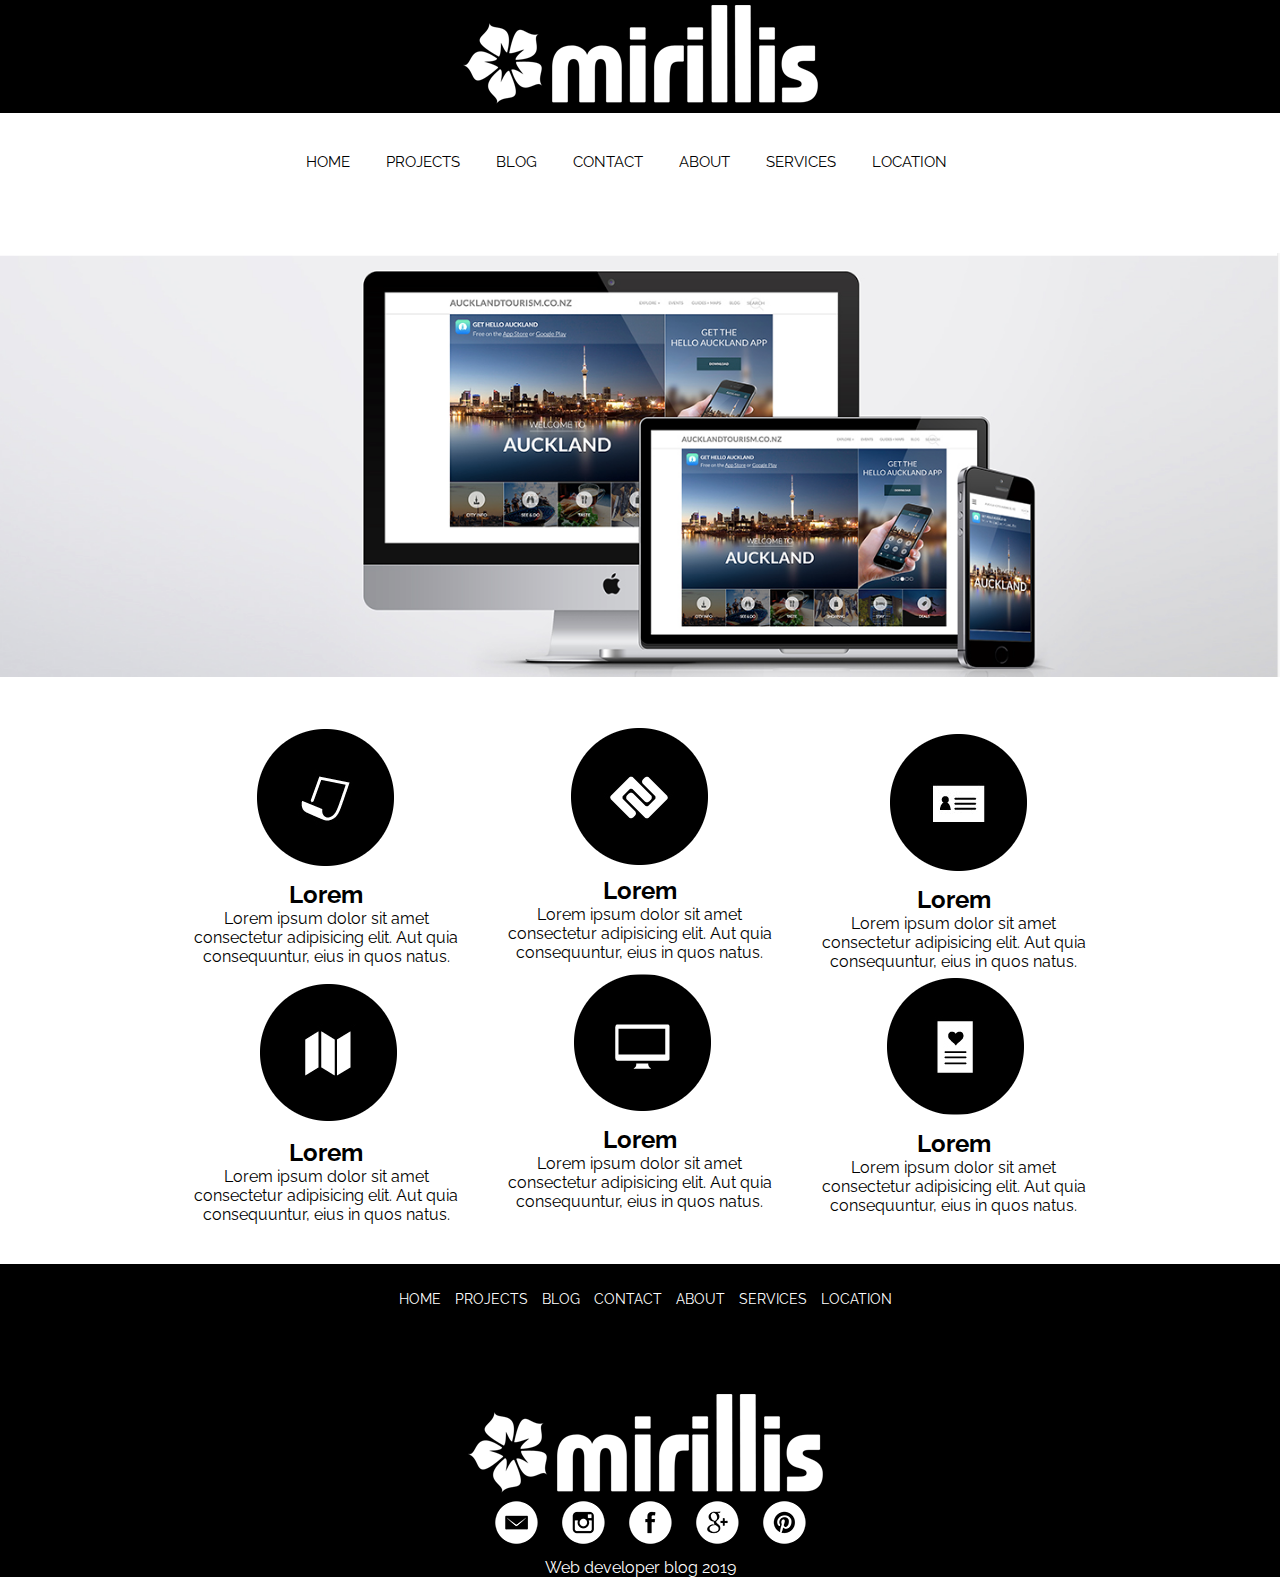
<file: index.html>
<!DOCTYPE html>
<html lang="en">
<head>
    <meta charset="UTF-8">
    <title>Ashart</title>
    <link rel="stylesheet" href="css/styles.css">
    <link href="https://fonts.googleapis.com/css?family=Raleway" rel="stylesheet">
</head>
<body>
    <header>
        <div class="logo">
            <a href="index.html"><img  class="graficlogo"src="images/logo.png" alt="logo" ></a>
        </div>
        <nav>
            <div class="topnav" id="myTopnav">
            <a href="index.html">HOME</a>
            <a href="projects.html">PROJECTS</a>
            <a href="blog.html">BLOG</a>
            <a href="contact.html">CONTACT</a>
            <a href="about.html">ABOUT</a>
            <a href="servises.html">SERVICES</a>
            <a href="location.html">LOCATION</a>
            <a id="menu" href="#"class="icon">&#9776;</a>
        </div>
        </nav>
    </header>
<main>
 <img src="images/web.jpg" alt="" class="mw-100">
 <div class="advantages_container">
     <div class="adventeges">

         <div class="advantages_item">
             <img src="images/1.png" alt="">
             <h2>Lorem</h2>
             <p>Lorem ipsum dolor sit amet consectetur adipisicing elit. Aut quia consequuntur, eius in quos natus.</p>
         </div>

         <div class="advantages_item">
             <img src="images/2.png" alt="">
             <h2>Lorem</h2>
             <p>Lorem ipsum dolor sit amet consectetur adipisicing elit. Aut quia consequuntur, eius in quos natus.</p>
         </div>

         <div class="advantages_item">
             <img src="images/3.png" alt="">
             <h2>Lorem</h2>
             <p>Lorem ipsum dolor sit amet consectetur adipisicing elit. Aut quia consequuntur, eius in quos natus.</p>
         </div>
         <div class="advantages_item">
             <img src="images/4.png" alt="">
             <h2>Lorem</h2>
             <p>Lorem ipsum dolor sit amet consectetur adipisicing elit. Aut quia consequuntur, eius in quos natus.</p>
         </div>
         <div class="advantages_item">
             <img src="images/5.png" alt="">
             <h2>Lorem</h2>
             <p>Lorem ipsum dolor sit amet consectetur adipisicing elit. Aut quia consequuntur, eius in quos natus.</p>
         </div>
         <div class="advantages_item">
             <img src="images/6.png" alt="">
             <h2>Lorem</h2>
             <p>Lorem ipsum dolor sit amet consectetur adipisicing elit. Aut quia consequuntur, eius in quos natus.</p>
         </div>
        
     </div>
 </div>
</main>
<footer>
<nav>
        <a href="index.html">HOME</a>
        <a href="projects.html">PROJECTS</a>
        <a href="blog.html">BLOG</a>
        <a href="contact.html">CONTACT</a>
        <a href="about.html">ABOUT</a>
        <a href="servisec.html">SERVICES</a>
        <a href="location.html">LOCATION</a>
    
</nav>
<div class="logo">
    <a href="index.html"><img class="graficlogo"src="images/logo.png" alt=""></a>
</div>

<div class="social">
    <a href="#"><img src="socialmedia/em.png" alt=""></a>
    <a href="#"><img src="socialmedia/inst.png" alt=""></a>
    <a href="#"><img src="socialmedia/face.png" alt=""></a>
    <a href="#"><img src="socialmedia/goo.png" alt=""></a>
    <a href="#"><img src="socialmedia/pint.png" alt=""></a>
</div>
<p>Web developer blog 2019</p>
</footer>


    <script src="scripts/scripts.js"></script>
</body>
</html>
</file>
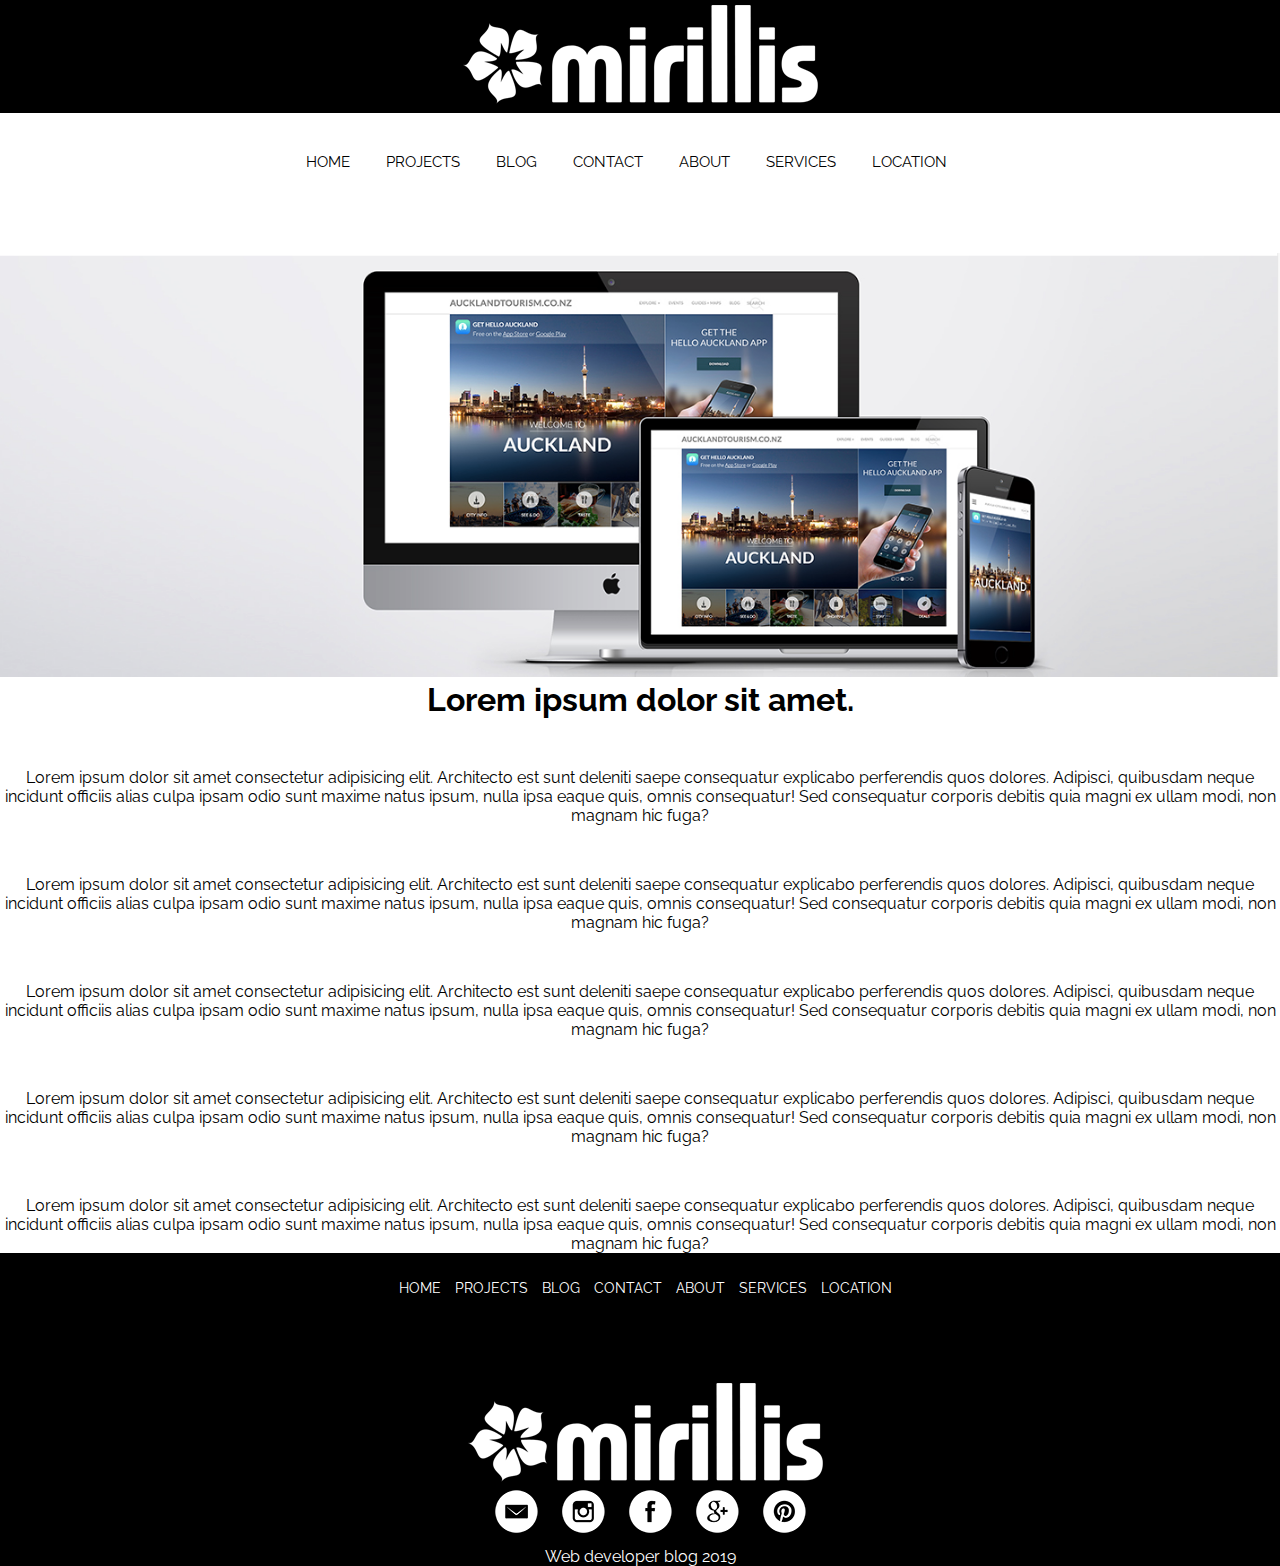
<file: about.html>
<!DOCTYPE html>
<html lang="en">
<head>
    <meta charset="UTF-8">
    <title>Ashart</title>
    <link rel="stylesheet" href="css/styles.css">
    <link href="https://fonts.googleapis.com/css?family=Raleway" rel="stylesheet">
</head>
<body>
    <header>
        <div class="logo">
            <a href="index.html"><img  class="graficlogo"src="images/logo.png" alt="logo" ></a>
        </div>
        <nav>
            <div class="topnav" id="myTopnav">
            <a href="index.html">HOME</a>
            <a href="projects.html">PROJECTS</a>
            <a href="blog.html">BLOG</a>
            <a href="contact.html">CONTACT</a>
            <a href="about.html">ABOUT</a>
            <a href="servises.html">SERVICES</a>
            <a href="location.html">LOCATION</a>
            <a id="menu" href="#"class="icon">&#9776;</a>
        </div>
        </nav>
    </header>
    <main>
<div class="about-container">
    <img src="images/web.jpg" alt="picture of company" class="mw-200">
    <h1>Lorem ipsum dolor sit amet.</h1>
    <p>Lorem ipsum dolor sit amet consectetur adipisicing elit. Architecto est sunt deleniti saepe consequatur explicabo perferendis quos dolores. Adipisci, quibusdam neque incidunt officiis alias culpa ipsam odio sunt maxime natus ipsum, nulla ipsa eaque quis, omnis consequatur! Sed consequatur corporis debitis quia magni ex ullam modi, non magnam hic fuga?</p>
    <p>Lorem ipsum dolor sit amet consectetur adipisicing elit. Architecto est sunt deleniti saepe consequatur explicabo perferendis quos dolores. Adipisci, quibusdam neque incidunt officiis alias culpa ipsam odio sunt maxime natus ipsum, nulla ipsa eaque quis, omnis consequatur! Sed consequatur corporis debitis quia magni ex ullam modi, non magnam hic fuga?</p>
    <p>Lorem ipsum dolor sit amet consectetur adipisicing elit. Architecto est sunt deleniti saepe consequatur explicabo perferendis quos dolores. Adipisci, quibusdam neque incidunt officiis alias culpa ipsam odio sunt maxime natus ipsum, nulla ipsa eaque quis, omnis consequatur! Sed consequatur corporis debitis quia magni ex ullam modi, non magnam hic fuga?</p>
    <p>Lorem ipsum dolor sit amet consectetur adipisicing elit. Architecto est sunt deleniti saepe consequatur explicabo perferendis quos dolores. Adipisci, quibusdam neque incidunt officiis alias culpa ipsam odio sunt maxime natus ipsum, nulla ipsa eaque quis, omnis consequatur! Sed consequatur corporis debitis quia magni ex ullam modi, non magnam hic fuga?</p>
    <p>Lorem ipsum dolor sit amet consectetur adipisicing elit. Architecto est sunt deleniti saepe consequatur explicabo perferendis quos dolores. Adipisci, quibusdam neque incidunt officiis alias culpa ipsam odio sunt maxime natus ipsum, nulla ipsa eaque quis, omnis consequatur! Sed consequatur corporis debitis quia magni ex ullam modi, non magnam hic fuga?</p>
</div>

    </main>



    <footer>
        <nav>
                <a href="index.html">HOME</a>
                <a href="projects.html">PROJECTS</a>
                <a href="blog.html">BLOG</a>
                <a href="contact">CONTACT</a>
                <a href="about.html">ABOUT</a>
                <a href="servisec.html">SERVICES</a>
                <a href="location.html">LOCATION</a>
            
        </nav>
        <div class="logo">
            <a href="index.html"><img class="graficlogo"src="images/logo.png" alt=""></a>
        </div>
        
        <div class="social">
            <a href="#"><img src="socialmedia/em.png" alt=""></a>
            <a href="#"><img src="socialmedia/inst.png" alt=""></a>
            <a href="#"><img src="socialmedia/face.png" alt=""></a>
            <a href="#"><img src="socialmedia/goo.png" alt=""></a>
            <a href="#"><img src="socialmedia/pint.png" alt=""></a>
        </div>
        <p>Web developer blog 2019</p>
        </footer>
</file>
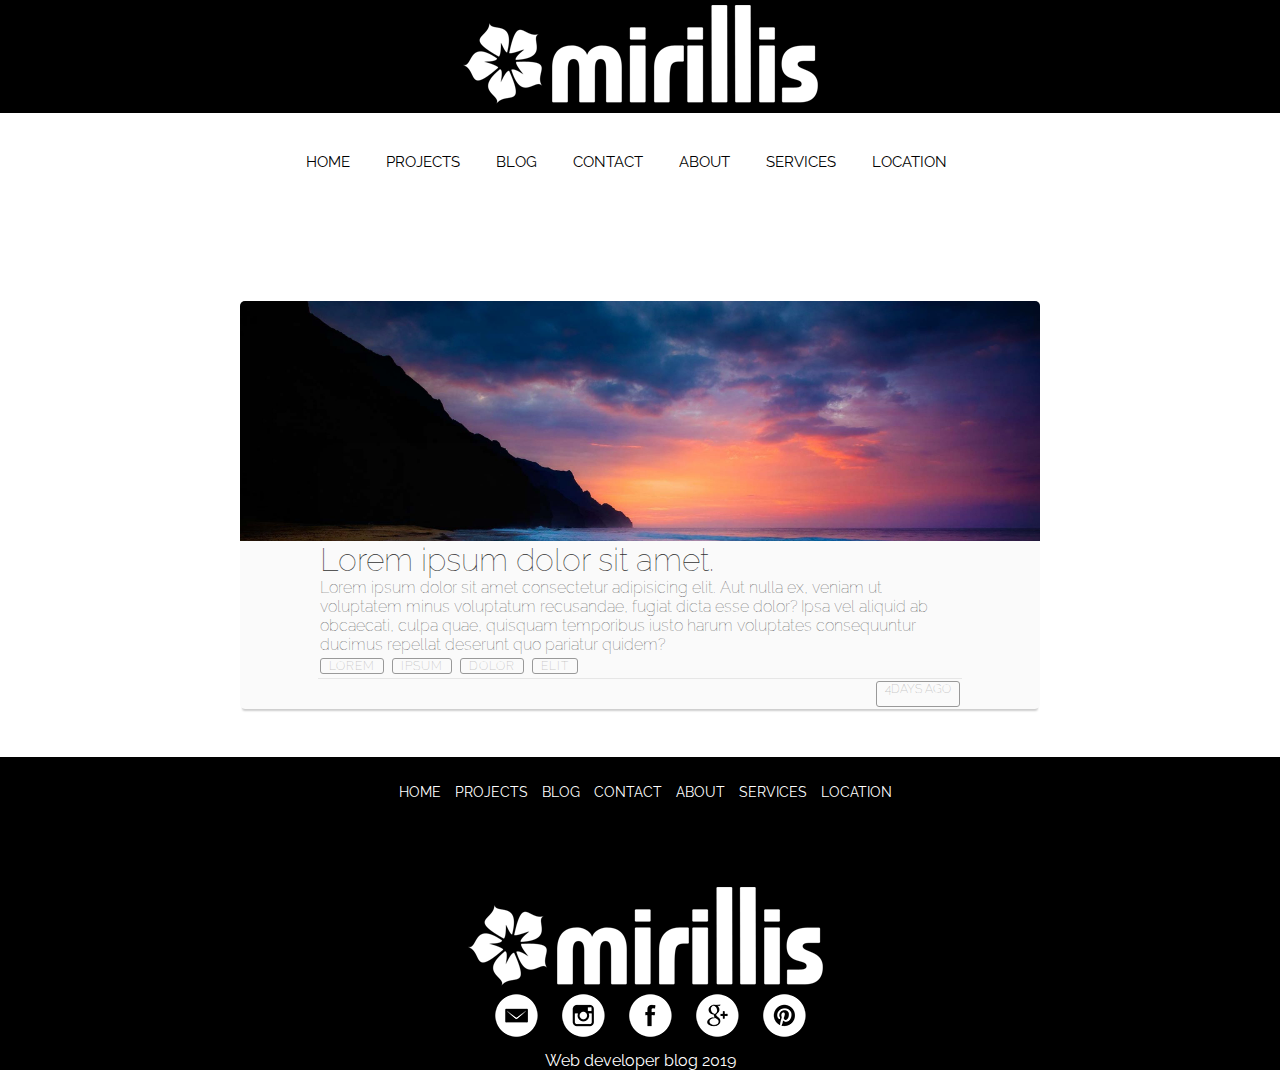
<file: blog.html>
<!DOCTYPE html>
<html lang="en">
<head>
    <meta charset="UTF-8">
    <title>Ashart</title>
    <link rel="stylesheet" href="css/styles.css">
    <link href="https://fonts.googleapis.com/css?family=Raleway" rel="stylesheet">
</head>
<body>
    <header>
        <div class="logo">
            <a href="index.html"><img  class="graficlogo"src="images/logo.png" alt="logo" ></a>
        </div>
        <nav>
            <div class="topnav" id="myTopnav">
            <a href="index.html">HOME</a>
            <a href="projects.html">PROJECTS</a>
            <a href="blog.html">BLOG</a>
            <a href="contact.html">CONTACT</a>
            <a href="about.html">ABOUT</a>
            <a href="servises.html">SERVICES</a>
            <a href="location.html">LOCATION</a>
            <a id="menu" href="#"class="icon">&#9776;</a>
        </div>
        </nav>
    </header>
<main>
    <div class="blog-container">
        <div class="blog-header">
            <div class="blog-cover">

            </div>
            <div class="blog-body">
                <div class="blog-title">
                    <h1><a href="#">Lorem ipsum dolor sit amet.</a></h1>
                </div>
               <div class="blog-text">
                   <p>
                       Lorem ipsum dolor sit amet consectetur adipisicing elit. 
                       Aut nulla ex, veniam ut voluptatem minus voluptatum recusandae, 
                       fugiat dicta esse dolor? Ipsa vel aliquid ab obcaecati, culpa quae, 
                       quisquam temporibus iusto harum voluptates consequuntur ducimus repellat 
                       deserunt quo pariatur quidem?
                   </p>
               </div>
               <div class="blog-tags">
                   <ul>
                       <li><a href="#">Lorem</a></li>
                       <li><a href="#">ipsum</a></li>
                       <li><a href="#">dolor</a></li>
                       <li><a href="#">elit</a></li>
                   </ul>
               </div>
            </div>
            <div class="blog-footer">
                <ul>
                    <li class="published-date">4days ago</li>
                </ul>
            </div>
        </div>
    </div>
</main>











    <footer>
        <nav>
                <a href="index.html">HOME</a>
                <a href="projects.html">PROJECTS</a>
                <a href="blog.html">BLOG</a>
                <a href="contact">CONTACT</a>
                <a href="about.html">ABOUT</a>
                <a href="servisec.html">SERVICES</a>
                <a href="location.html">LOCATION</a>
            
        </nav>
        <div class="logo">
            <a href="index.html"><img class="graficlogo"src="images/logo.png" alt=""></a>
        </div>
        
        <div class="social">
            <a href="#"><img src="socialmedia/em.png" alt=""></a>
            <a href="#"><img src="socialmedia/inst.png" alt=""></a>
            <a href="#"><img src="socialmedia/face.png" alt=""></a>
            <a href="#"><img src="socialmedia/goo.png" alt=""></a>
            <a href="#"><img src="socialmedia/pint.png" alt=""></a>
        </div>
        <p>Web developer blog 2019</p>
        </footer>
        
        
            <script src="scripts/scripts.js"></script>
        </body>
        </html>
</file>
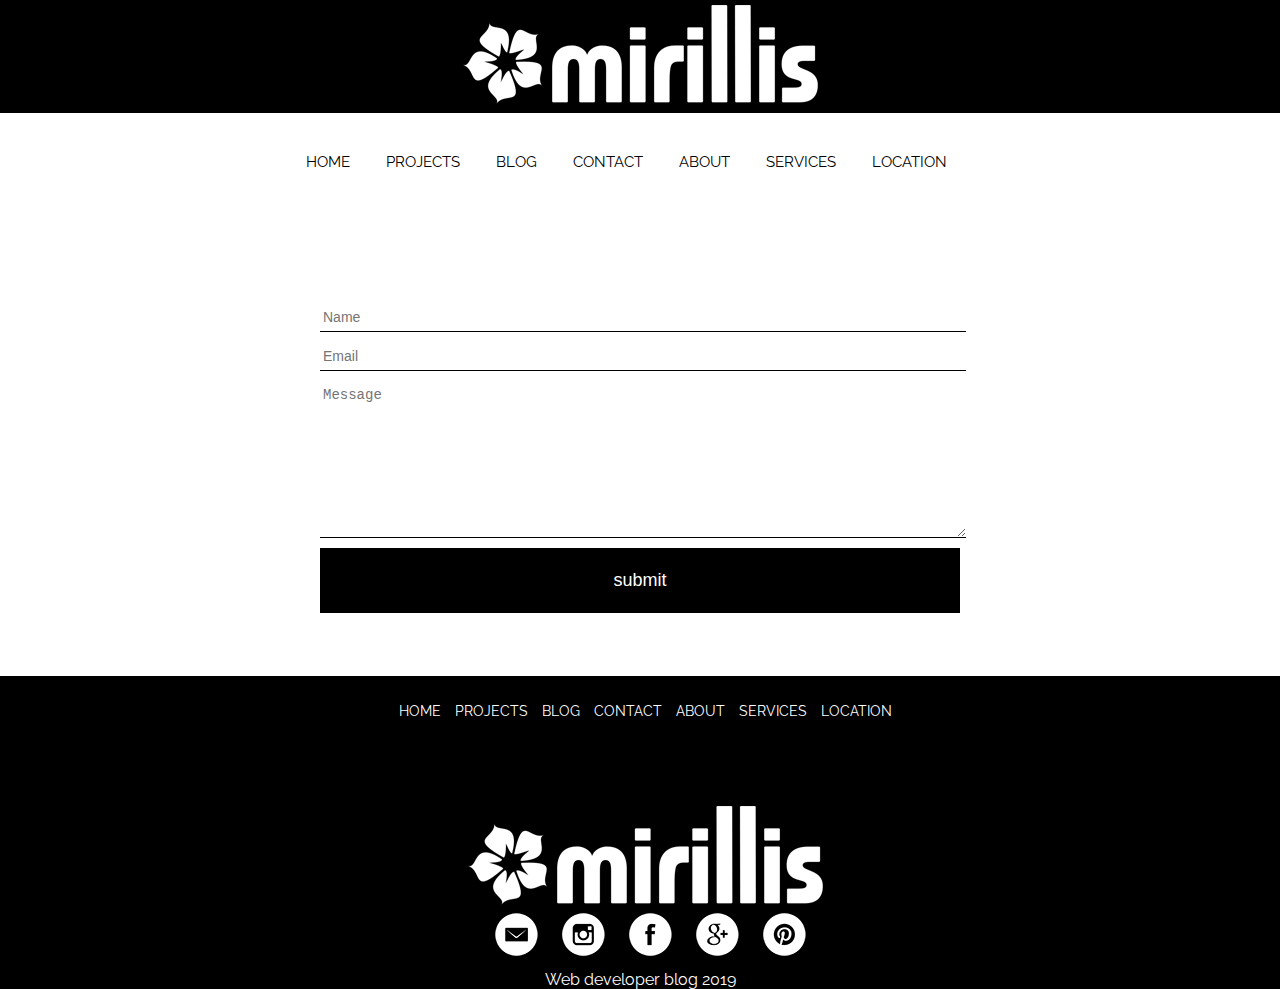
<file: contact.html>
<!DOCTYPE html>
<html lang="en">
<head>
    <meta charset="UTF-8">
    <title>Ashart</title>
    <link rel="stylesheet" href="css/styles.css">
    <link href="https://fonts.googleapis.com/css?family=Raleway" rel="stylesheet">
</head>
<body>
    <header>
        <div class="logo">
            <a href="index.html"><img  class="graficlogo"src="images/logo.png" alt="logo" ></a>
        </div>
        <nav>
            <div class="topnav" id="myTopnav">
            <a href="index.html">HOME</a>
            <a href="projects.html">PROJECTS</a>
            <a href="blog.html">BLOG</a>
            <a href="contact.html">CONTACT</a>
            <a href="about.html">ABOUT</a>
            <a href="servisec.html">SERVICES</a>
            <a href="location.html">LOCATION</a>
            <a id="menu" href="#"class="icon">&#9776;</a>
        </div>
        </nav>
    </header>
    <main>
<form class="form">
    <p><input type="text" name="name" class="feedback-input" placeholder="Name" id="name"></p>
    <p><input type="email" name="name" class="feedback-input" placeholder ="Email" id="name"></p>
    <p><textarea name="text" id="comment" placeholder="Message" class="feedback-input"></textarea></p>
    <input type="submit" value="submit" class="button-submit">
    <div class="easy"></div>
</form>
    </main>



    <footer>
        <nav>
                <a href="index.html">HOME</a>
                <a href="projects.html">PROJECTS</a>
                <a href="blog.html">BLOG</a>
                <a href="contact">CONTACT</a>
                <a href="about.html">ABOUT</a>
                <a href="servisec.html">SERVICES</a>
                <a href="location.html">LOCATION</a>
            
        </nav>
        <div class="logo">
            <a href="index.html"><img class="graficlogo"src="images/logo.png" alt=""></a>
        </div>
        
        <div class="social">
            <a href="#"><img src="socialmedia/em.png" alt=""></a>
            <a href="#"><img src="socialmedia/inst.png" alt=""></a>
            <a href="#"><img src="socialmedia/face.png" alt=""></a>
            <a href="#"><img src="socialmedia/goo.png" alt=""></a>
            <a href="#"><img src="socialmedia/pint.png" alt=""></a>
        </div>
        <p>Web developer blog 2019</p>
        </footer>
</file>
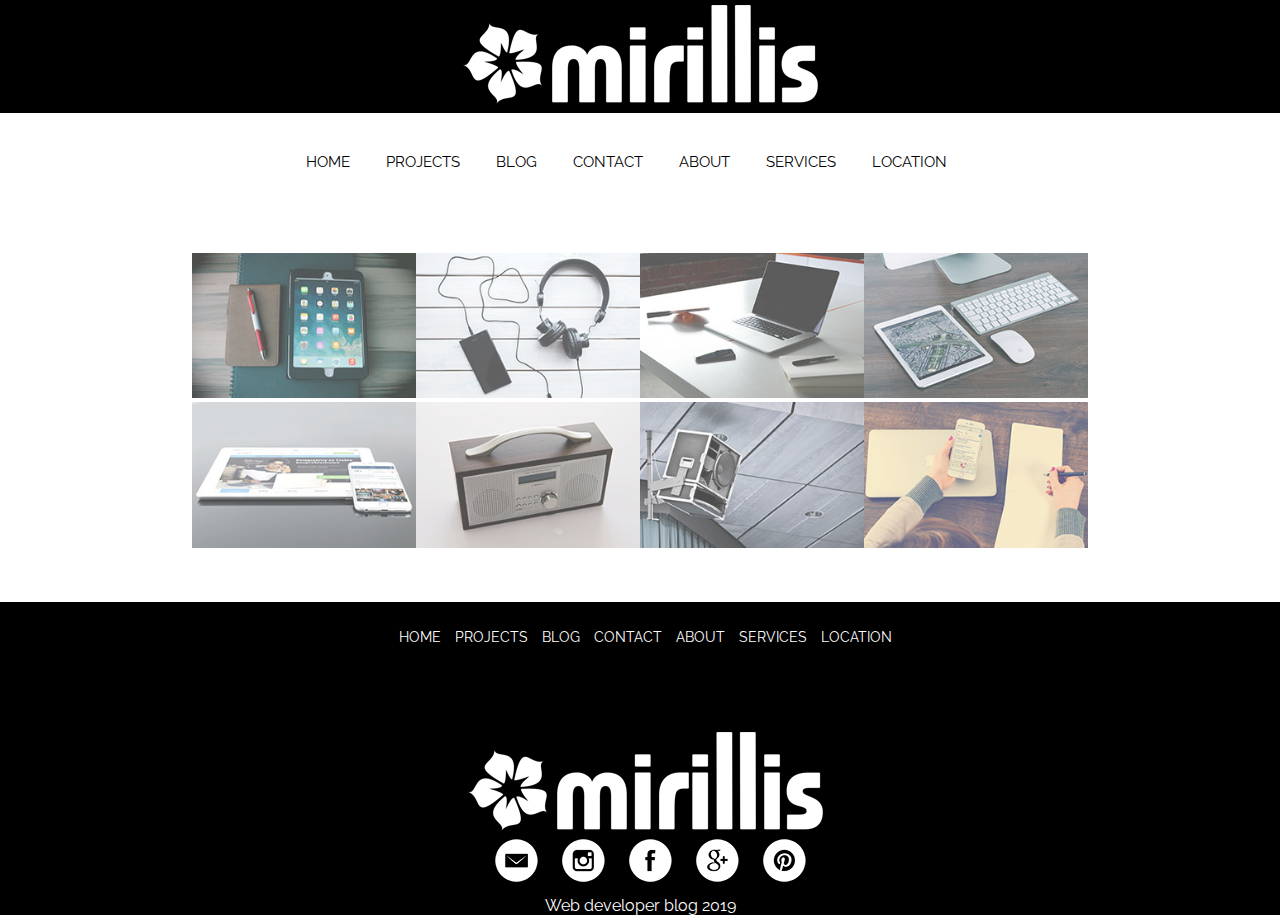
<file: projects.html>
<!DOCTYPE html>
<html lang="en">
<head>
    <meta charset="UTF-8">
    <title>Ashart</title>
    <link rel="stylesheet" href="css/styles.css">
    <link href="https://fonts.googleapis.com/css?family=Raleway" rel="stylesheet">
</head>
<body>
    <header>
        <div class="logo">
            <a href="index.html"><img  class="graficlogo"src="images/logo.png" alt="logo" ></a>
        </div>
        <nav>
            <div class="topnav" id="myTopnav">
            <a href="index.html">HOME</a>
            <a href="projects.html">PROJECTS</a>
            <a href="blog.html">BLOG</a>
            <a href="contact">CONTACT</a>
            <a href="about.html">ABOUT</a>
            <a href="servisec.html">SERVICES</a>
            <a href="location.html">LOCATION</a>
            <a id="menu" href="#"class="icon">&#9776;</a>
        </div>
        </nav>
    </header>
<main class="project">
    <div class="gallery">
        <div class="photo-itm"><img src="images/galleryslides/slide1.jpg" alt=""></div>
        <div class="photo-itm"><img src="images/galleryslides/slide2.jpg" alt=""></div>
        <div class="photo-itm"><img src="images/galleryslides/slide3.jpg" alt=""></div>
        <div class="photo-itm"><img src="images/galleryslides/slide4.jpg" alt=""></div>
        <div class="photo-itm"><img src="images/galleryslides/slide5.jpg" alt=""></div>
        <div class="photo-itm"><img src="images/galleryslides/slide6.jpg" alt=""></div>
        <div class="photo-itm"><img src="images/galleryslides/slide7.jpg" alt=""></div>
        <div class="photo-itm"><img src="images/galleryslides/slide8.jpg" alt=""></div>
    </div>
</main>
<footer>
<nav>
        <a href="index.html">HOME</a>
        <a href="projects.html">PROJECTS</a>
        <a href="blog.html">BLOG</a>
        <a href="contact">CONTACT</a>
        <a href="about.html">ABOUT</a>
        <a href="servisec.html">SERVICES</a>
        <a href="location.html">LOCATION</a>
    
</nav>
<div class="logo">
    <a href="index.html"><img class="graficlogo"src="images/logo.png" alt=""></a>
</div>

<div class="social">
    <a href="#"><img src="socialmedia/em.png" alt=""></a>
    <a href="#"><img src="socialmedia/inst.png" alt=""></a>
    <a href="#"><img src="socialmedia/face.png" alt=""></a>
    <a href="#"><img src="socialmedia/goo.png" alt=""></a>
    <a href="#"><img src="socialmedia/pint.png" alt=""></a>
</div>
<p>Web developer blog 2019</p>
</footer>


    <script src="scripts/scripts.js"></script>
</body>
</html>
</file>
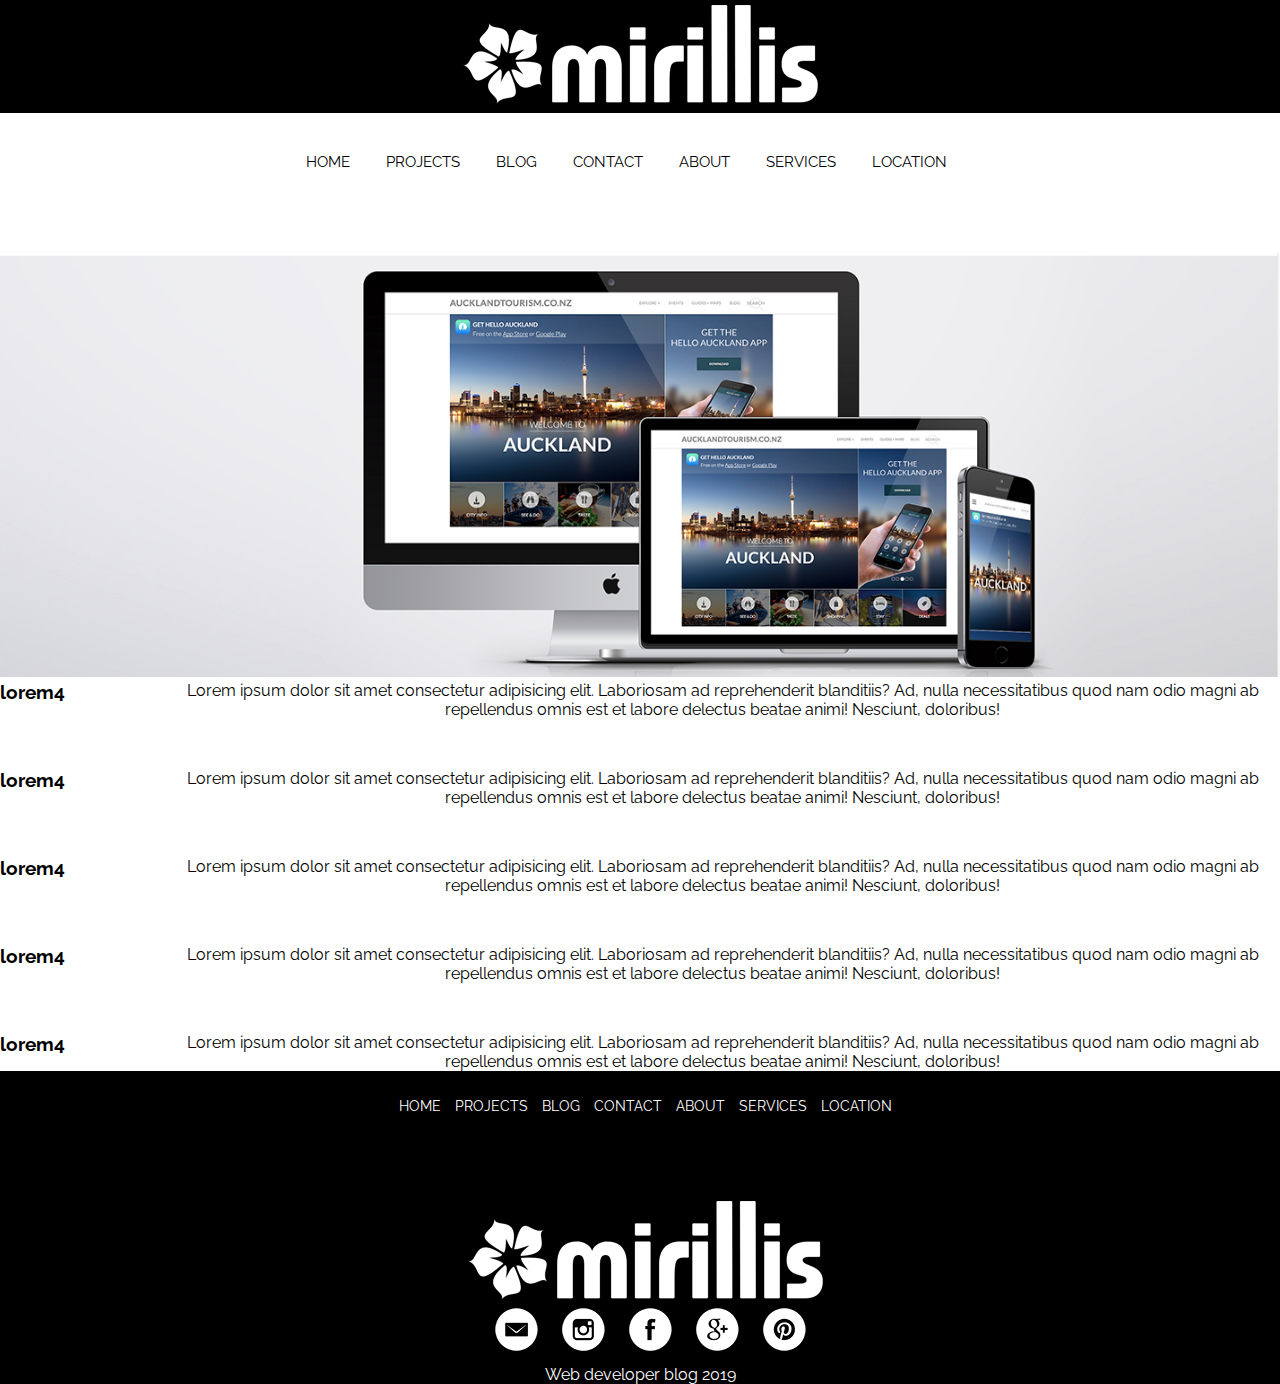
<file: servises.html>
<!DOCTYPE html>
<html lang="en">
<head>
    <meta charset="UTF-8">
    <title>Ashart</title>
    <link rel="stylesheet" href="css/styles.css">
    <link href="https://fonts.googleapis.com/css?family=Raleway" rel="stylesheet">
</head>
<body>
    <header>
        <div class="logo">
            <a href="index.html"><img  class="graficlogo"src="images/logo.png" alt="logo" ></a>
        </div>
        <nav>
            <div class="topnav" id="myTopnav">
            <a href="index.html">HOME</a>
            <a href="projects.html">PROJECTS</a>
            <a href="blog.html">BLOG</a>
            <a href="contact.html">CONTACT</a>
            <a href="about.html">ABOUT</a>
            <a href="servises.html">SERVICES</a>
            <a href="location.html">LOCATION</a>
            <a id="menu" href="#"class="icon">&#9776;</a>
        </div>
        </nav>
    </header>
    <main class="services">
<div class="services-container">
    <img src="images/web.jpg" alt="picture of company" class="mw-200">
    <div class="container-blog">
        <h3>lorem4</h3>
        <p>Lorem ipsum dolor sit amet consectetur adipisicing elit. Laboriosam ad reprehenderit blanditiis? Ad, nulla necessitatibus quod nam odio magni ab repellendus omnis est et labore delectus beatae animi! Nesciunt, doloribus!</p>
    
        <h3>lorem4</h3>
        <p>Lorem ipsum dolor sit amet consectetur adipisicing elit. Laboriosam ad reprehenderit blanditiis? Ad, nulla necessitatibus quod nam odio magni ab repellendus omnis est et labore delectus beatae animi! Nesciunt, doloribus!</p>
    
        <h3>lorem4</h3>
        <p>Lorem ipsum dolor sit amet consectetur adipisicing elit. Laboriosam ad reprehenderit blanditiis? Ad, nulla necessitatibus quod nam odio magni ab repellendus omnis est et labore delectus beatae animi! Nesciunt, doloribus!</p>
    
        <h3>lorem4</h3>
        <p>Lorem ipsum dolor sit amet consectetur adipisicing elit. Laboriosam ad reprehenderit blanditiis? Ad, nulla necessitatibus quod nam odio magni ab repellendus omnis est et labore delectus beatae animi! Nesciunt, doloribus!</p>
    
        <h3>lorem4</h3>
        <p>Lorem ipsum dolor sit amet consectetur adipisicing elit. Laboriosam ad reprehenderit blanditiis? Ad, nulla necessitatibus quod nam odio magni ab repellendus omnis est et labore delectus beatae animi! Nesciunt, doloribus!</p>
    </div>
</div>

    </main>



    <footer>
        <nav>
                <a href="index.html">HOME</a>
                <a href="projects.html">PROJECTS</a>
                <a href="blog.html">BLOG</a>
                <a href="contact">CONTACT</a>
                <a href="about.html">ABOUT</a>
                <a href="servisec.html">SERVICES</a>
                <a href="location.html">LOCATION</a>
            
        </nav>
        <div class="logo">
            <a href="index.html"><img class="graficlogo"src="images/logo.png" alt=""></a>
        </div>
        
        <div class="social">
            <a href="#"><img src="socialmedia/em.png" alt=""></a>
            <a href="#"><img src="socialmedia/inst.png" alt=""></a>
            <a href="#"><img src="socialmedia/face.png" alt=""></a>
            <a href="#"><img src="socialmedia/goo.png" alt=""></a>
            <a href="#"><img src="socialmedia/pint.png" alt=""></a>
        </div>
        <p>Web developer blog 2019</p>
        </footer>
</file>
<file: css/styles.css>
*{
    margin: 0;
    padding: 0;
}
a{
    text-decoration: none;
}
li{
    text-decoration: none;
    list-style: none;
}
body{
    font-family: 'Raleway', sans-serif;
}
.logo{
    background: #000;
    width: 100%;
    display: flex;
    justify-content: center;
}
.graficlogo{
    padding: 5px;
    max-width: 100%;
    box-sizing: border-box;
}
nav{
    margin: auto;
    width: 700px;
    height: 100px;
}
.topnav{
    background-color: #fff;
    font-size: 14px;
    margin-top: 40px;
}
.topnav a{
    color:#000;
    text-align: center;
    padding: 14px 16px;
    font-size: 15px;
}
.topnav a:hover{
    border-bottom: 2px solid #000;

}
.topnav .icon{
    display: none;
}
.mw-100{
    width: 100%;
}
.advantages_container{
    display: flex;
    justify-content: center;
}
.adventeges{
    padding-bottom: 40px;
    padding-top: 40px;
    width: 70%;
    display: flex;
    justify-content: space-between;
    text-align: center;
    flex-wrap: wrap;
}
.advantages_item{
    width: 30%;
}
footer{
    width: 100%;
    height: auto;
    background: #000;
    margin: 0 auto;
    text-align: center;
    padding-top: 25px;
}
footer a{
    color: #fff;
    font-size: 14px;
    margin-left: 10px;
}
footer p{
    color: #fff;
}
footer nav a:hover{
    border-bottom: 1px solid #fff;
}
.social img{
    margin-left: 10px;
    margin-bottom: 10px;

}
.social img:hover{
    background: #494949;
}

.gallery{
    width: 70%;
    margin: auto;
    display: flex;
    flex-wrap: wrap;
    margin-bottom: 50px;
}

.photo-itm{
    width: 25%;
}

.photo-itm img{
    box-sizing: border-box;
    max-width: 100%;
    opacity: 0.7;
}
.photo-itm img:hover{
    opacity: 1;
}
.blog-container{
    background:#fafafa;
    border-radius: 5px;
    box-shadow: rgba(0, 0,0, 0.2) 0px 4px 2px -2px;
    font-weight: 100;
    margin: 48px auto;
    width: 50rem;
}
.blog-container a:hover{
    border-color: #ff4d4d;
    color: #ff4d4d;
}
.blog-cover{
    background: url(../images/galleryslides/world.jpg);
    background-size: cover;
    border-radius: 5px 5px 0 0;
    height: 15rem;
    box-shadow: inset rgba(0, 0,0, 0.2) 0 64px 64px 16px;
}
.blog-body{
    margin: 0 auto;
    width: 80%;
}
.blog-title h1 a{
    color: #333;
    font-weight: 100;

}
.blog-text p{
    color: #4d4d4d;   
}
.blog-tags ul{
    display: flex;
    flex-direction: row;
    flex-wrap: wrap;
    list-style: none;
    padding-left: 0;
}
.blog-tags li+li{
    margin-left: .5rem;
}
.blog-tags a{
    border: 1px solid #999;
    border-radius: 3px;
    color:#999;
    font-size: .75rem;
    height: 1.5rem;
    line-height: 1.5rem;
    letter-spacing: 1px;
    padding: 0 0.5rem;
    text-align: center;
    text-transform: uppercase;
    white-space: nowrap;
    width: 5rem;
}
.blog-footer{
    border-top: 1px solid #e6e6e6;
    margin: 0 auto;
    padding: .125rem;
    width: 80%;
}
.blog-footer ul{
    list-style: none;
    display: flex;
    flex: row wrap;
    justify-content: flex-end;
    padding-left: 0px;

}
.blog-footer li{
    color: #999;
    font-size: .75rem;
    height: 1.5rem;
    text-align: center;
    text-transform: uppercase;
    position: relative;
    white-space: nowrap;
    
}
.published-date{
    border:1px solid#999;
    border-radius: 3px;
    padding: 0 .5rem;

}


#map{
    width: 100%;
    height: 400px;
}

.form{
    width: 50%;
    margin: 50px auto;
}
.feedback-input{
    color: #000;
    font-weight: 300;
    font-size: 14px;
    line-height: 22px;
    background-color: #fff;
    padding:3px;
    margin-bottom: 10px;
    width: 100%;
    border: 0px solid transparent;
    border-bottom: 1px solid #000;
}
textarea{
    width: 100%;
    height: 150px;
    resize: vertical;
}
.button-submit{
    float: left;
    width: 100%;
    border: 0px solid transparent;
    cursor: pointer;
    background-color: #000;
    color: #fff;
    font-size: 18px;
    padding-top: 22px;
    padding-bottom: 22px;
    transition: all 0.3s;
    margin-top: -4px;
    font-weight: 300;
}
.button-submit:hover{
    background-color: #fff;
    color: #000;
    border: 1px solid #000;
}
.easy{
    width: 0;
    height: 74px;
    background-color: #fbfbfb;
    transition: 0.3s ease;

}
.mw-200{
    width: 100%;
    
}

.about-container{
    text-align: center;
    font-weight: 300px;
}
.about-container p{
    margin-top: 50px;
}

.services{
    text-align: center;
    font-weight: 300px;

}

.container-blog{
display: grid;
grid-template-columns: auto auto;
grid-gap: 50px 100px;
}





@media screen and (max-width: 768px){
    .topnav a:not(:first-child){
        display: none;
    }
    .topnav a.icon{
        float: right;
        margin-top: -17px;
        display: block;
        color: black;
    }
    nav{
        width: 100%;
       
    }
    .topnav.responsive{
        position: relative;
    }
    .topnav.responsive.icon{
        position: absolute;
        right: 0;
        top: 0;
    }
    .topnav.responsive a{
        float: none;
        display: block;
        text-align: left;
    }
    .advantages_item{
        width: 45%;
    }
    .photo-itm{
        width: 45%;
        margin-left: 10px;
    }
   
}
@media screen and (max-width: 420px){
    .adventeges{
        flex-direction: column;
    }
    .advantages_item{
        width: 100%;
    }
    .project{
        display:flex;
        justify-content: center;
        align-items: center;
    }
    .gallery{
        width: auto;
        margin: auto;
    }
    .photo-itm{
        width: 70%;
        margin: 0 auto;
    }
}
</file>
